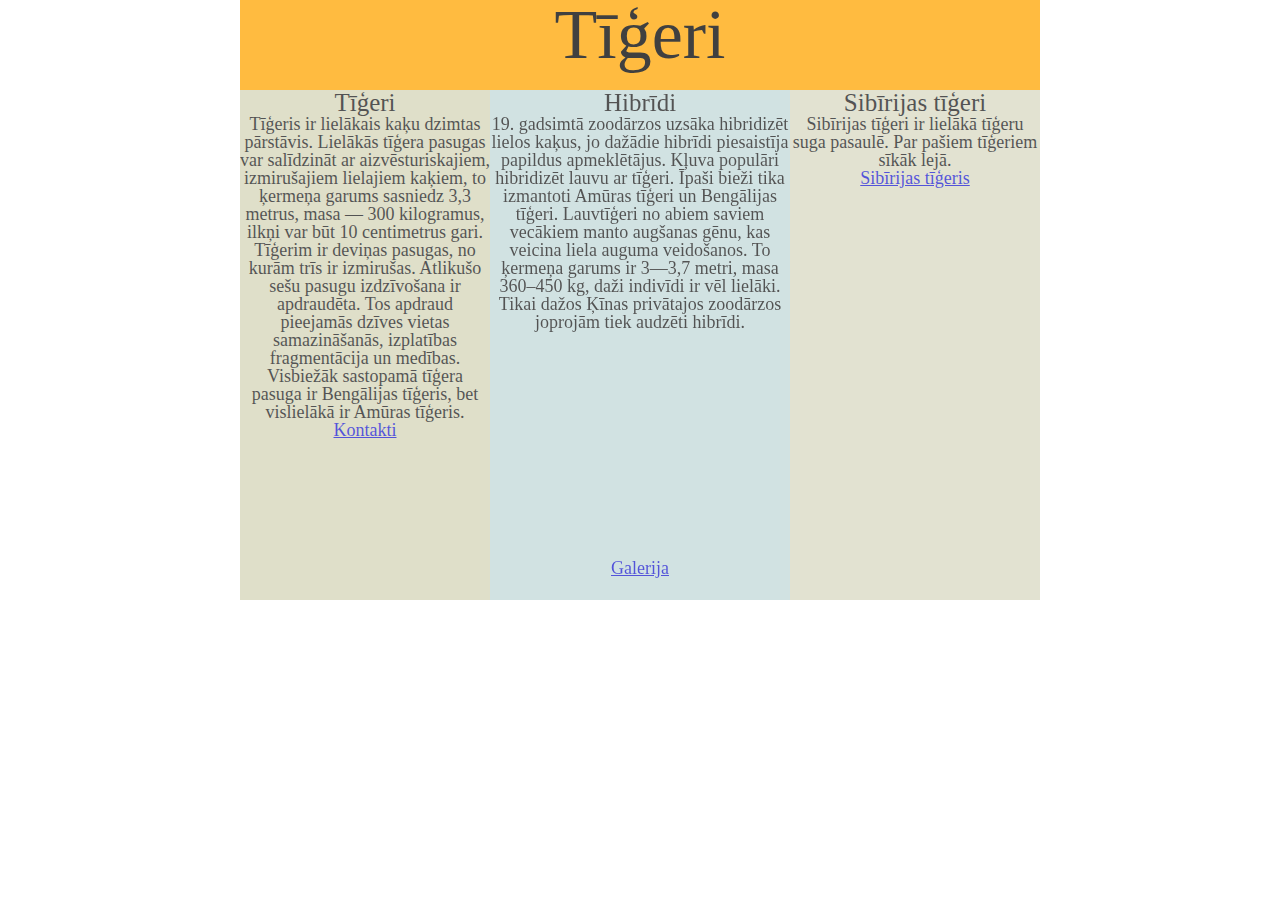
<file: index.html>
<!DOCTYPE html>
<html lang="en">
<head>
    <meta charset="UTF-8">
    <meta name="viewport"
          content="width=device-width, user-scalable=no, initial-scale=1.0, maximum-scale=1.0, minimum-scale=1.0">
    <meta http-equiv="X-UA-Compatible" content="ie=edge">
    <title>Tīģeri</title>
    <link rel="stylesheet" href="Reset.css">
    <link rel="stylesheet" href="index.css">
</head>
<body>
<div class="Mainbox">
    <center>
        <div class="box">
            <div class="top">
                <ul>
                    <font color="black">
                        Tīģeri
                    </font>
                </ul>
            </div>
            <div class="right">
                <text>
                    <ul>
                        <center>
                            Tīģeri
                        </center>
                    </ul>
                    Tīģeris ir lielākais kaķu dzimtas pārstāvis. Lielākās tīģera pasugas var salīdzināt ar aizvēsturiskajiem, izmirušajiem lielajiem kaķiem, to ķermeņa garums sasniedz 3,3 metrus, masa — 300 kilogramus, ilkņi var būt 10 centimetrus gari. Tīģerim ir deviņas pasugas, no kurām trīs ir izmirušas. Atlikušo sešu pasugu izdzīvošana ir apdraudēta. Tos apdraud pieejamās dzīves vietas samazināšanās, izplatības fragmentācija un medības. Visbiežāk sastopamā tīģera pasuga ir Bengālijas tīģeris, bet vislielākā ir Amūras tīģeris.
                </text>
                <a href="Kontakti.html"> Kontakti</a>
            </div>
            <div class="middle">
                <text>
                    <ul>
                        <center>
                            Hibrīdi
                        </center>
                    </ul>
                    19. gadsimtā zoodārzos uzsāka hibridizēt lielos kaķus, jo dažādie hibrīdi piesaistīja papildus apmeklētājus. Kļuva populāri hibridizēt lauvu ar tīģeri. Īpaši bieži tika izmantoti Amūras tīģeri un Bengālijas tīģeri. Lauvtīģeri no abiem saviem vecākiem manto augšanas gēnu, kas veicina liela auguma veidošanos. To ķermeņa garums ir 3—3,7 metri, masa 360–450 kg, daži indivīdi ir vēl lielāki. Tikai dažos Ķīnas privātajos zoodārzos joprojām tiek audzēti hibrīdi.
                </text>
                <iframe src="https://www.google.com/maps/embed?pb=!1m18!1m12!1m3!1d2172.6484308291556!2d24.1553471161247!3d57.006204602093185!2m3!1f0!2f0!3f0!3m2!1i1024!2i768!4f13.1!3m3!1m2!1s0x46eecf3d48dafbad%3A0xf69d14ff03b69b8d!2sRiga%20National%20Zoological%20Garden!5e0!3m2!1sen!2slv!4v1574973839288!5m2!1sen!2slv" width="300" height="225" frameborder="0" style="border:0;" allowfullscreen=""></iframe>
                <a href="Galerija.html">Galerija</a>
            </div>
            <div class="left">
                <text>
                    <ul>
                        <center>
                            Sibīrijas tīģeri
                        </center>
                    </ul>
                    Sibīrijas tīģeri ir lielākā tīģeru suga pasaulē. Par pašiem tīģeriem sīkāk lejā. <br>
                </text>
                <a href="SibīrijasTīģeri.html"> Sibīrijas tīģeris</a>
            </div>
        </div>
    </center>
</div>
</body>
</html>
</file>
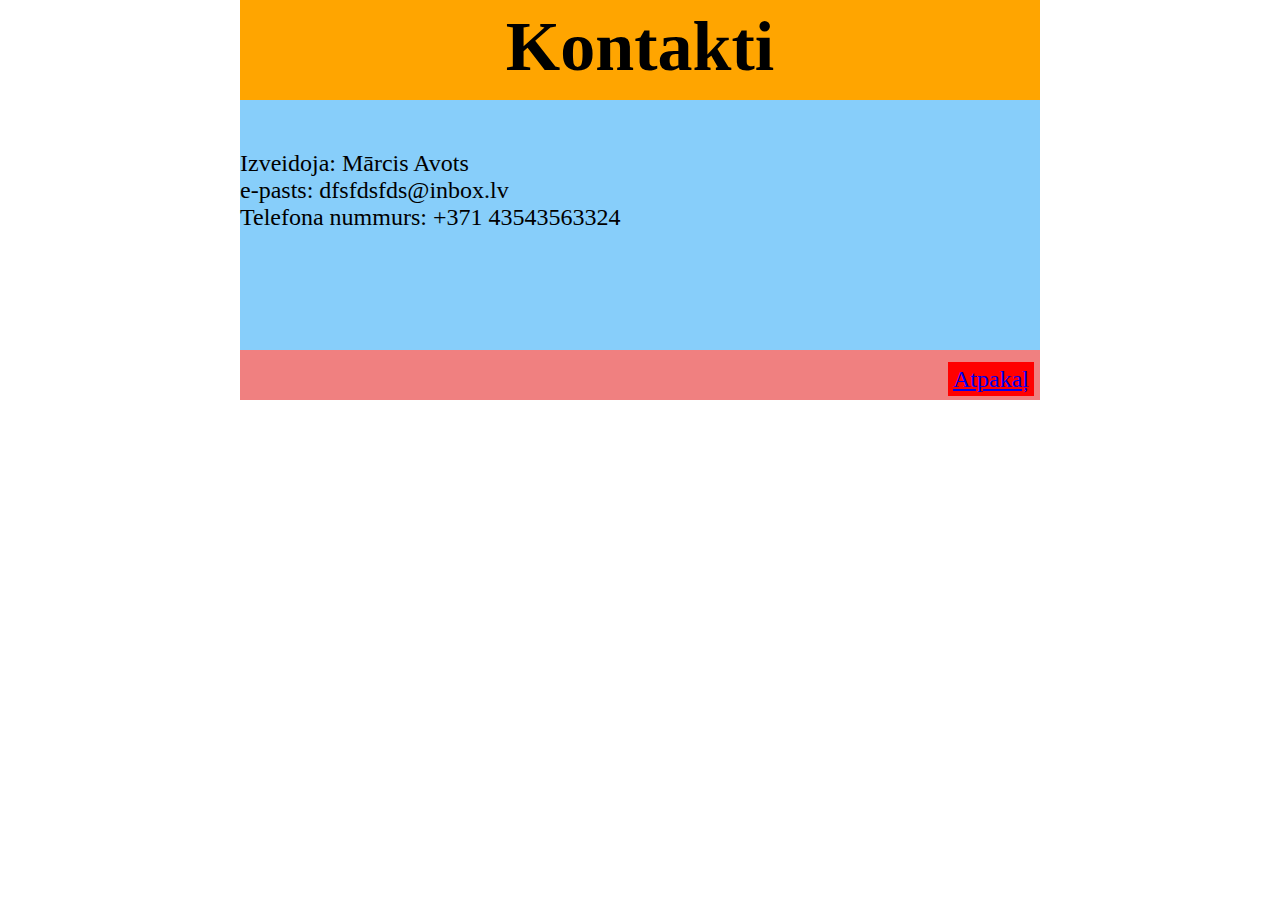
<file: Kontakti.html>
<!doctype html>
<html lang="en">
<head>
    <meta charset="UTF-8">
    <meta name="viewport"
          content="width=device-width, user-scalable=no, initial-scale=1.0, maximum-scale=1.0, minimum-scale=1.0">
    <meta http-equiv="X-UA-Compatible" content="ie=edge">
    <link rel="stylesheet" href="Kontakti.css">
    <link rel="stylesheet" href="Reset.css">
    <title>Kontakti</title>
</head>
<body>
<div class="MainBox">
    <div class="top">
        <h3>Kontakti</h3>
    </div>
    <div class="main">
        <p>Izveidoja: Mārcis Avots <br>
            e-pasts: dfsfdsfds@inbox.lv <br>
            Telefona nummurs: +371 43543563324
        </p>
    </div>
    <div class="footer">
        <ul>
            <li><a href="index.html"> Atpakaļ </a></li>
        </ul>
    </div>
</div>
</body>
</file>
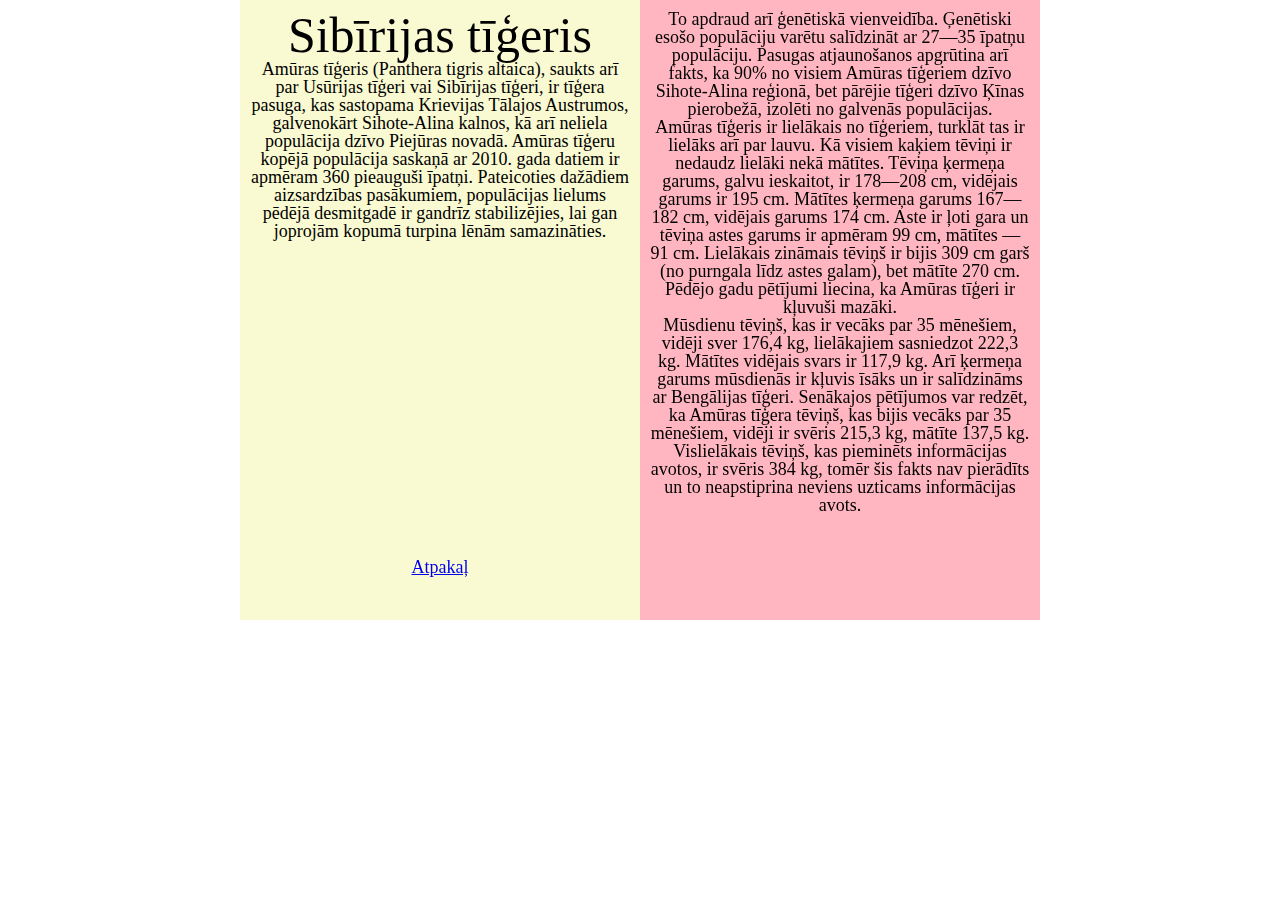
<file: SibīrijasTīģeri.html>
<!DOCTYPE html>
<html lang="en">
<head>
    <meta charset="UTF-8">
    <meta name="viewport"
          content="width=device-width, user-scalable=no, initial-scale=1.0, maximum-scale=1.0, minimum-scale=1.0">
    <meta http-equiv="X-UA-Compatible" content="ie=edge">
    <title>Sibīrijas tīģeris</title>
    <link rel="stylesheet" href="Reset.css">
    <link rel="stylesheet" href="SibīrijasTīģeri.css">
</head>
<center>
<body>
    <div class="Mainbox">
        <div class="left">
            <text>
                <big>Sibīrijas tīģeris</big><br>
                Amūras tīģeris (Panthera tigris altaica), saukts arī par Usūrijas tīģeri vai Sibīrijas tīģeri, ir tīģera pasuga, kas sastopama Krievijas Tālajos Austrumos, galvenokārt Sihote-Alina kalnos, kā arī neliela populācija dzīvo Piejūras novadā. Amūras tīģeru kopējā populācija saskaņā ar 2010. gada datiem ir apmēram 360 pieauguši īpatņi. Pateicoties dažādiem aizsardzības pasākumiem, populācijas lielums pēdējā desmitgadē ir gandrīz stabilizējies, lai gan joprojām kopumā turpina lēnām samazināties.
                <iframe width="360" height="315" src="https://www.youtube.com/embed/P4hgdl6U9PA" frameborder="0" allow="accelerometer; autoplay; encrypted-media; gyroscope; picture-in-picture" allowfullscreen></iframe>
            </text>
            <a href="index.html"> Atpakaļ </a>
        </div>
        <div class="right">
            <text>
                To apdraud arī ģenētiskā vienveidība. Ģenētiski esošo populāciju varētu salīdzināt ar 27—35 īpatņu populāciju. Pasugas atjaunošanos apgrūtina arī fakts, ka 90% no visiem Amūras tīģeriem dzīvo Sihote-Alina reģionā, bet pārējie tīģeri dzīvo Ķīnas pierobežā, izolēti no galvenās populācijas.<br>
                Amūras tīģeris ir lielākais no tīģeriem, turklāt tas ir lielāks arī par lauvu. Kā visiem kaķiem tēviņi ir nedaudz lielāki nekā mātītes. Tēviņa ķermeņa garums, galvu ieskaitot, ir 178—208 cm, vidējais garums ir 195 cm. Mātītes ķermeņa garums 167—182 cm, vidējais garums 174 cm. Aste ir ļoti gara un tēviņa astes garums ir apmēram 99 cm, mātītes — 91 cm. Lielākais zināmais tēviņš ir bijis 309 cm garš (no purngala līdz astes galam), bet mātīte 270 cm. Pēdējo gadu pētījumi liecina, ka Amūras tīģeri ir kļuvuši mazāki.<br>
                Mūsdienu tēviņš, kas ir vecāks par 35 mēnešiem, vidēji sver 176,4 kg, lielākajiem sasniedzot 222,3 kg. Mātītes vidējais svars ir 117,9 kg. Arī ķermeņa garums mūsdienās ir kļuvis īsāks un ir salīdzināms ar Bengālijas tīģeri. Senākajos pētījumos var redzēt, ka Amūras tīģera tēviņš, kas bijis vecāks par 35 mēnešiem, vidēji ir svēris 215,3 kg, mātīte 137,5 kg. Vislielākais tēviņš, kas pieminēts informācijas avotos, ir svēris 384 kg, tomēr šis fakts nav pierādīts un to neapstiprina neviens uzticams informācijas avots.
            </text>
        </div>
    </div>
<center>
</body>
</html>
</file>
<file: index.css>
body, html{
    height: 100%;
}

.Mainbox{
    background-image: url("https://3.bp.blogspot.com/-DwLdaEYdp_Y/V2uXQkDPTKI/AAAAAAAACPc/F8ctIdSn5qYxSjelCHm6gPxVpzA7wt9CgCKgB/s1600/tiger%2Bhd%2Bwallpaper%2B1.jpg");
    height: 100%;
    background-position: center;
    background-repeat: no-repeat;
    background-size: cover;
    margin: auto;
}

.box{
    background-color: dimgray;
    width: 800px;
    height: 600px;
    opacity: 0.75;
}

.top{
    width: 800px;
    background-color: orange;
    height: 90px;
    float: top;
}

.top>ul>font{
    font-size: 70px;
    vertical-align: middle;
}

.right{
    width: 250px;
    height: 510px;
    background-color: lightgoldenrodyellow;
    opacity: 0.75;
    float: left;
    font-size: 18px;
}

.middle{
    width: 300px;
    height: 510px;
    background-color: lightcyan;
    opacity: 0.75;
    float: left;
    font-size: 18px;
}

.left{
    width: 250px;
    height: 510px;
    background-color: lightyellow;
    opacity: 0.75;
    float: left;
    font-size: 18px;
}

.right>text>ul>center{
    text-align: center;
    font-size: 25px;
}

.middle>text>ul>center{
    text-align: center;
    font-size: 25px;
}

.left>text>ul>center{
    text-align: center;
    font-size: 25px;
}
</file>
<file: Kontakti.css>
.MainBox {
    background-color: lightcoral;
    width: 800px;
    height: 400px;
    margin: 0 auto;
    text-align: center;
}
.top {
    width: 800px;
    height: 100px;
    background-color: orange;
}
.top>img {
    max-width: 75px;
    margin: 10px;
    float: right;
}
.top>h3 {
    display: inline-block;
    position: relative;
    top: 12px;
    font-size: 70px;
}
.main {
    background-color: lightskyblue;
    width: 800px;
    height: 250px;
    float: left;
}
.main>p {
    text-align: left;
    line-height: normal;
    top: 50px;
    position: relative;
    font-family: "Berlin Sans FB Demi", serif;
    font-size: 24px;
}
.footer {
    background-color: orange;
    width: 800px;
    height: 50px;
    text-align: right;
}
.footer>ul>li {
    display: inline-block;
    padding: 5px 5px 5px 5px;
    background-color: red;
    position: relative;
    top: 12px;
    right: 6px;
    font-family: "Berlin Sans FB Demi", serif;
    font-size: 24px;
}
</file>
<file: SibīrijasTīģeri.css>
.Mainbox{
    background-image: url("http://getwallpapers.com/wallpaper/full/3/6/c/1031238-top-siberian-tiger-wallpaper-1920x1080.jpg")
    height: 100%;
    background-position: center;
    background-repeat: no-repeat;
    background-size: cover;
    margin: auto;
    width: 800px;
}

.left{
    width: 380px;
    height: 600px;
    background-color: lightgoldenrodyellow;
    padding: 10px 10px;
    float: left;
    font-family: "Berlin Sans FB Demi", serif;
    font-size: 18px;
}

.right{
    width: 380px;
    height: 600px;
    background-color: lightpink;
    padding: 10px 10px;
    float: left;
    font-family: "Berlin Sans FB Demi", serif;
    font-size: 18px;
}

.left>text>big{
    font-size: 50px;
}

.right>text>big{
    font-size: 50px;
}
</file>
